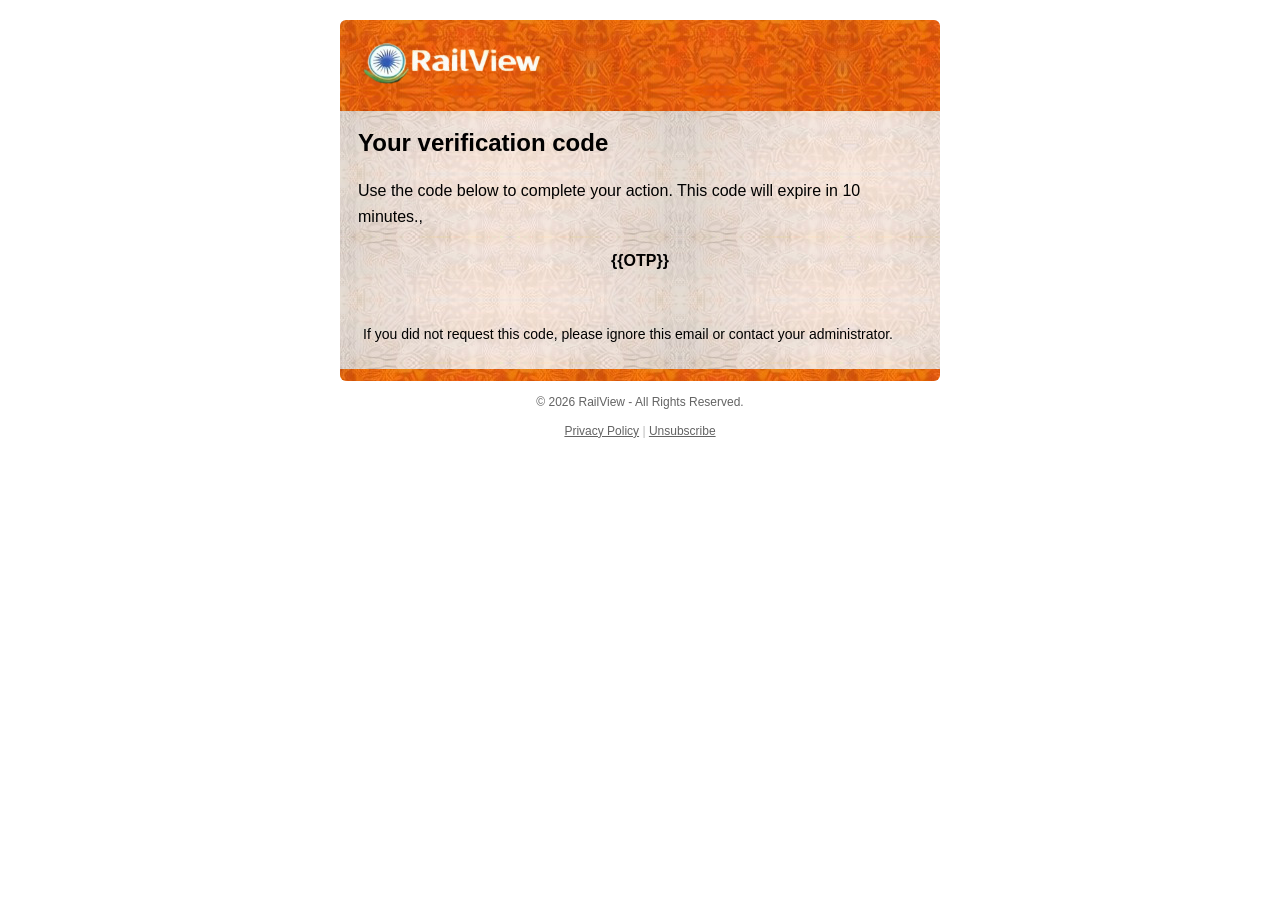
<file: email_otp.html>
<!DOCTYPE html>
<html lang="en">

<head>
  <meta charset="UTF-8" />
  <meta http-equiv="Content-Type" content="text/html; charset=utf-8" />
  <meta name="viewport" content="width=device-width, initial-scale=1, minimum-scale=1, maximum-scale=1" />
  <meta name="color-scheme" content="light dark" />
  <meta name="supported-color-schemes" content="light dark" />
  <meta http-equiv="X-UA-Compatible" content="IE=Edge" />
  <title></title>
  <style type="text/css">
    :root {
      color-scheme: light dark;
      supported-color-schemes: light dark;
    }

    @media only screen and (max-width: 768px) {
      .email-title {
        font-size: 32px !important;
      }
    }

    @media (prefers-color-scheme: dark) {
      .header-links {
        color: #ffffff !important;
      }

      .mail-text-white {
        color: #ffffff !important;
      }

      .mail-text-always-white {
        color: #ffffff !important;
      }

      .mail-text-always-black {
        color: #000000 !important;
      }

      .mail-bg-offdark {
        background-color: #181818 !important;
      }

      /* icloud only */
      .mail-message-defaults .header-links {
        color: #666666 !important;
      }

      .mail-message-defaults .mail-text-white {
        color: #000000 !important;
      }

      .mail-message-defaults .mail-text-always-white {
        color: #ffffff !important;
      }

      .mail-message-defaults .mail-text-always-black {
        color: #000000 !important;
      }

      .mail-message-defaults .mail-bg-offdark {
        background-color: #f5f5f5 !important;
      }
    }
  </style>
</head>

<body style="margin: 0">
  <table
    style="max-width: 600px; width: 100%; margin: 0 auto; border-spacing: 0px; font-family: Arial, Helvetica, 'Times New Roman', sans-serif; line-height: 1.6; padding: 20px 0;">
    <tbody>
      <tr>
        <td
          style="line-height: normal; border-radius: 6px 6px 0 0; background-image: url(./images/orange-bg.png); padding: 16px;">
          <a href="#" target="_blank">
            <img src="./images/logo/logo.png" alt="logo" style="height: 55px;" /></a>
        </td>
      </tr>
      <tr>
        <td style="background-image: url(./images/off-white-bg.png);">
          <table>
            <tr>
              <td style="padding: 10px 15px; font-size: 16px; text-align: left; color: #000000;">
                <p style="font-size: 24px; font-weight: bold; margin: 0;">Your verification code</p>

                <p class="small">Use the code below to complete your action. This code will expire in 10
                  minutes.</strong>,</p>
                <p style="margin:18px 0; text-align:center; font-weight: bold;"><span class="otp">{{OTP}}</span></p>
              </td>
            </tr>
            <tr>
              <td style="padding: 20px; border-radius: 20px; line-height: 1.6; color: #000000; font-size: 14px;">
                <div style="line-height: 1.6;">
                  <p style="margin: 0;">If you did not request this code, please ignore this email or contact your
                    administrator.</p>
                </div>
              </td>
            </tr>

          </table>
        </td>
      </tr>

      <tr>
        <td
          style="background-image: url(./images/orange-bg.png); height: 10px; border-radius: 0 0 6px 6px; font-size: 0; line-height: 0;">
          &nbsp;</td>
      </tr>
      <tr>
        <td style="padding: 0 10px; border-radius: 20px; line-height: 1.6; font-size: 12px; text-align: center;">
          <p class="mail-text-white" style="color: #636363; margin-bottom: 0;">&copy; 2026 RailView - All Rights
            Reserved.</p>
          <p
            style="margin: 10px 0 0; font-family: 'Helvetica Neue', Helvetica, Arial, sans-serif; font-size: 12px; line-height: 18px; color: #bbbbbb;">
            <a href="#" style="color: #636363; text-decoration: underline;">Privacy Policy</a> |
            <a href="#" style="color: #636363; text-decoration: underline;">Unsubscribe</a>
          </p>
        </td>
      </tr>
    </tbody>
  </table>
</body>

</html>
</file>
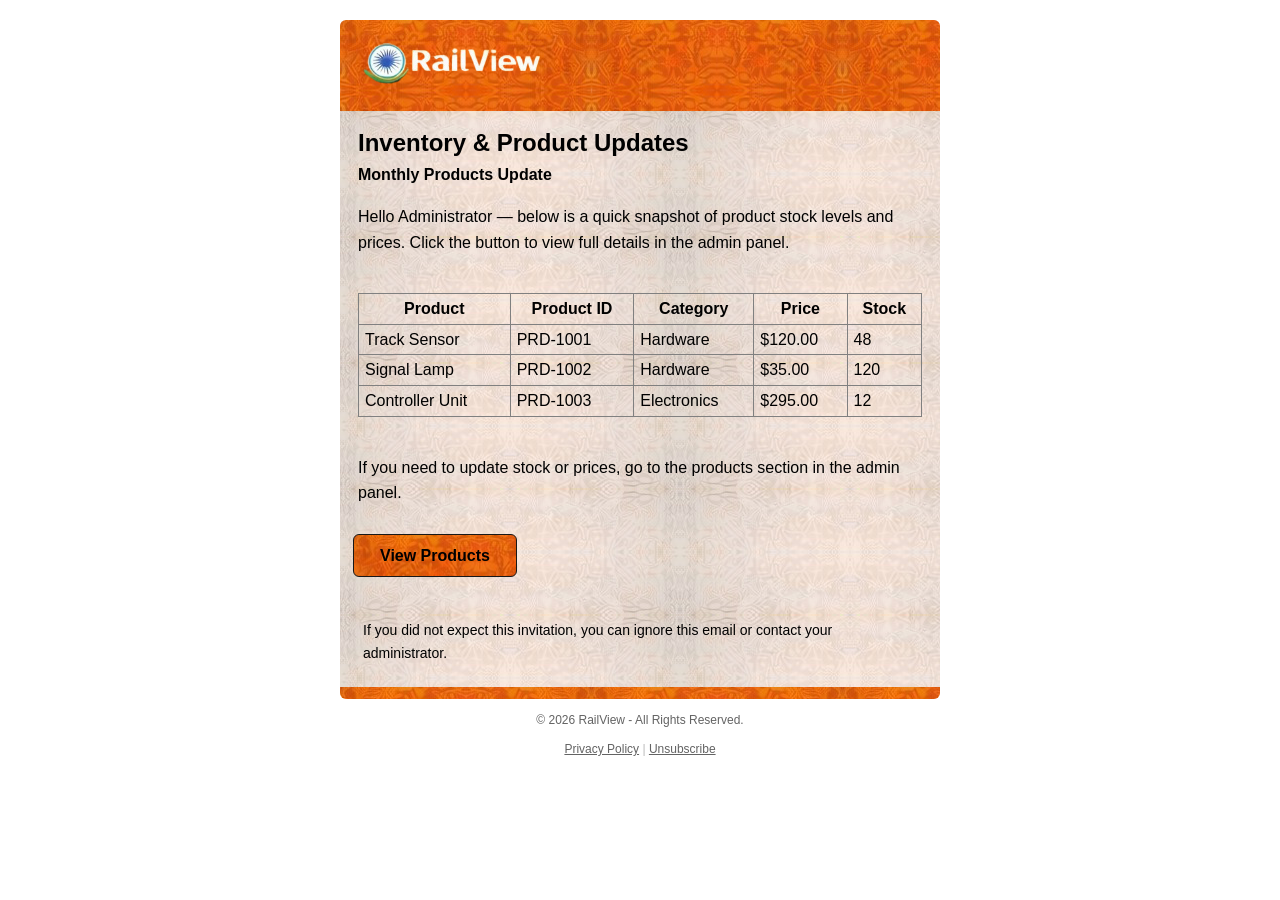
<file: email_template.html>
<!DOCTYPE html>
<html lang="en">

<head>
  <meta charset="UTF-8" />
  <meta http-equiv="Content-Type" content="text/html; charset=utf-8" />
  <meta name="viewport" content="width=device-width, initial-scale=1, minimum-scale=1, maximum-scale=1" />
  <meta name="color-scheme" content="light dark" />
  <meta name="supported-color-schemes" content="light dark" />
  <meta http-equiv="X-UA-Compatible" content="IE=Edge" />
  <title></title>
  <style type="text/css">
    :root {
      color-scheme: light dark;
      supported-color-schemes: light dark;
    }

    @media only screen and (max-width: 768px) {
      .email-title {
        font-size: 32px !important;
      }
    }

    @media (prefers-color-scheme: dark) {
      .header-links {
        color: #ffffff !important;
      }

      .mail-text-white {
        color: #ffffff !important;
      }

      .mail-text-always-white {
        color: #ffffff !important;
      }

      .mail-text-always-black {
        color: #000000 !important;
      }

      .mail-bg-offdark {
        background-color: #181818 !important;
      }

      /* icloud only */
      .mail-message-defaults .header-links {
        color: #666666 !important;
      }

      .mail-message-defaults .mail-text-white {
        color: #000000 !important;
      }

      .mail-message-defaults .mail-text-always-white {
        color: #ffffff !important;
      }

      .mail-message-defaults .mail-text-always-black {
        color: #000000 !important;
      }

      .mail-message-defaults .mail-bg-offdark {
        background-color: #f5f5f5 !important;
      }
    }
  </style>
</head>

<body style="margin: 0">
  <table
    style="max-width: 600px; width: 100%; margin: 0 auto; border-spacing: 0px; font-family: Arial, Helvetica, 'Times New Roman', sans-serif; line-height: 1.6; padding: 20px 0;">
    <tbody>
      <tr>
        <td
          style="line-height: normal; border-radius: 6px 6px 0 0; background-image: url(./images/orange-bg.png); padding: 16px;">
          <a href="#" target="_blank">
            <img src="./images/logo/logo.png" alt="logo" style="height: 55px;" /></a>
        </td>
      </tr>
      <tr>
        <td style="background-image: url(./images/off-white-bg.png);">
          <table>
            <tr>
              <td style="padding: 10px 15px; font-size: 16px; text-align: left; color: #000000;">
                <p style="font-size: 24px; font-weight: bold; margin: 0;">Inventory & Product Updates</p>

                <p style="font-size: 16px; font-weight: bold; margin: 0;">Monthly Products Update</p>
                <p class="small">Hello Administrator — below is a quick snapshot of product stock levels and prices.
                  Click the button to view full details in the admin panel.</p>
              </td>
            </tr>
            <tr>
              <td style="padding: 10px 15px; font-size: 16px; color: #000000;">
                <table role="presentation" style="border: 1px solid #808080; width: 100%; border-collapse: collapse;">
                  <thead>
                    <tr>
                      <th style="border: 1px solid #808080; padding: 2px 6px;">Product</th>
                      <th style="border: 1px solid #808080; padding: 2px 6px;">Product ID</th>
                      <th style="border: 1px solid #808080; padding: 2px 6px;">Category</th>
                      <th style="border: 1px solid #808080; padding: 2px 6px;">Price</th>
                      <th style="border: 1px solid #808080; padding: 2px 6px;">Stock</th>
                    </tr>
                  </thead>
                  <tbody>
                    <tr>
                      <td style="border: 1px solid #808080; padding: 2px 6px;" class="prod-name">Track Sensor</td>
                      <td style="border: 1px solid #808080; padding: 2px 6px;">PRD-1001</td>
                      <td style="border: 1px solid #808080; padding: 2px 6px;">Hardware</td>
                      <td style="border: 1px solid #808080; padding: 2px 6px;">$120.00</td>
                      <td style="border: 1px solid #808080; padding: 2px 6px;">48</td>
                    </tr>
                    <tr>
                      <td style="border: 1px solid #808080; padding: 2px 6px;" class="prod-name">Signal Lamp</td>
                      <td style="border: 1px solid #808080; padding: 2px 6px;">PRD-1002</td>
                      <td style="border: 1px solid #808080; padding: 2px 6px;">Hardware</td>
                      <td style="border: 1px solid #808080; padding: 2px 6px;">$35.00</td>
                      <td style="border: 1px solid #808080; padding: 2px 6px;">120</td>
                    </tr>
                    <tr>
                      <td style="border: 1px solid #808080; padding: 2px 6px;" class="prod-name">Controller Unit</td>
                      <td style="border: 1px solid #808080; padding: 2px 6px;">PRD-1003</td>
                      <td style="border: 1px solid #808080; padding: 2px 6px;">Electronics</td>
                      <td style="border: 1px solid #808080; padding: 2px 6px;">$295.00</td>
                      <td style="border: 1px solid #808080; padding: 2px 6px;">12</td>
                    </tr>
                  </tbody>
                </table>
              </td>
            </tr>
            <tr>
              <td style="padding: 10px 15px; font-size: 16px; text-align: left; color: #000000;">
                <p>If you need to update stock or prices, go to the products section in the admin
                  panel.</p>
              </td>
            </tr>
            <tr>
              <td style="padding: 0 10px 20px 10px;">
                <div>
                  <p class="mail-text-always-black" style="margin: 0;"><a class="mail-text-always-black"
                      href="{{invite_link}}" target="_blank"
                      style="text-decoration: none; display: inline-block; background: url(./images/orange-bg.png); border-radius: 6px; padding: 8px 20px; cursor: pointer; color: #000000 !important; border: 1px solid #181818;"
                      rel="noopener"> <button class="mail-text-always-black"
                        style="display: inline-flex; border: 0; background-color: transparent; text-decoration: none; color: #000000; cursor: pointer; font-size: 16px; font-weight: bold;">View
                        Products</button> </a></p>
                </div>
              </td>
            </tr>
            <tr>
              <td style="padding: 20px; border-radius: 20px; line-height: 1.6; color: #000000; font-size: 14px;">
                <div style="line-height: 1.6;">
                  <p style="margin: 0;">If you did not expect this invitation, you can ignore this email or contact your
                    administrator.</p>
                </div>
              </td>
            </tr>

          </table>
        </td>
      </tr>

      <tr>
        <td
          style="background-image: url(./images/orange-bg.png); height: 10px; border-radius: 0 0 6px 6px; font-size: 0; line-height: 0;">
          &nbsp;</td>
      </tr>
      <tr>
        <td style="padding: 0 10px; border-radius: 20px; line-height: 1.6; font-size: 12px; text-align: center;">
          <p style="color: #636363; margin-bottom: 0;">&copy; 2026 RailView - All Rights
            Reserved.</p>
          <p
            style="margin: 10px 0 0; font-family: 'Helvetica Neue', Helvetica, Arial, sans-serif; font-size: 12px; line-height: 18px; color: #bbbbbb;">
            <a href="#" style="color: #636363; text-decoration: underline;">Privacy Policy</a> |
            <a href="#" style="color: #636363; text-decoration: underline;">Unsubscribe</a>
          </p>
        </td>
      </tr>
    </tbody>
  </table>
</body>

</html>
</file>
